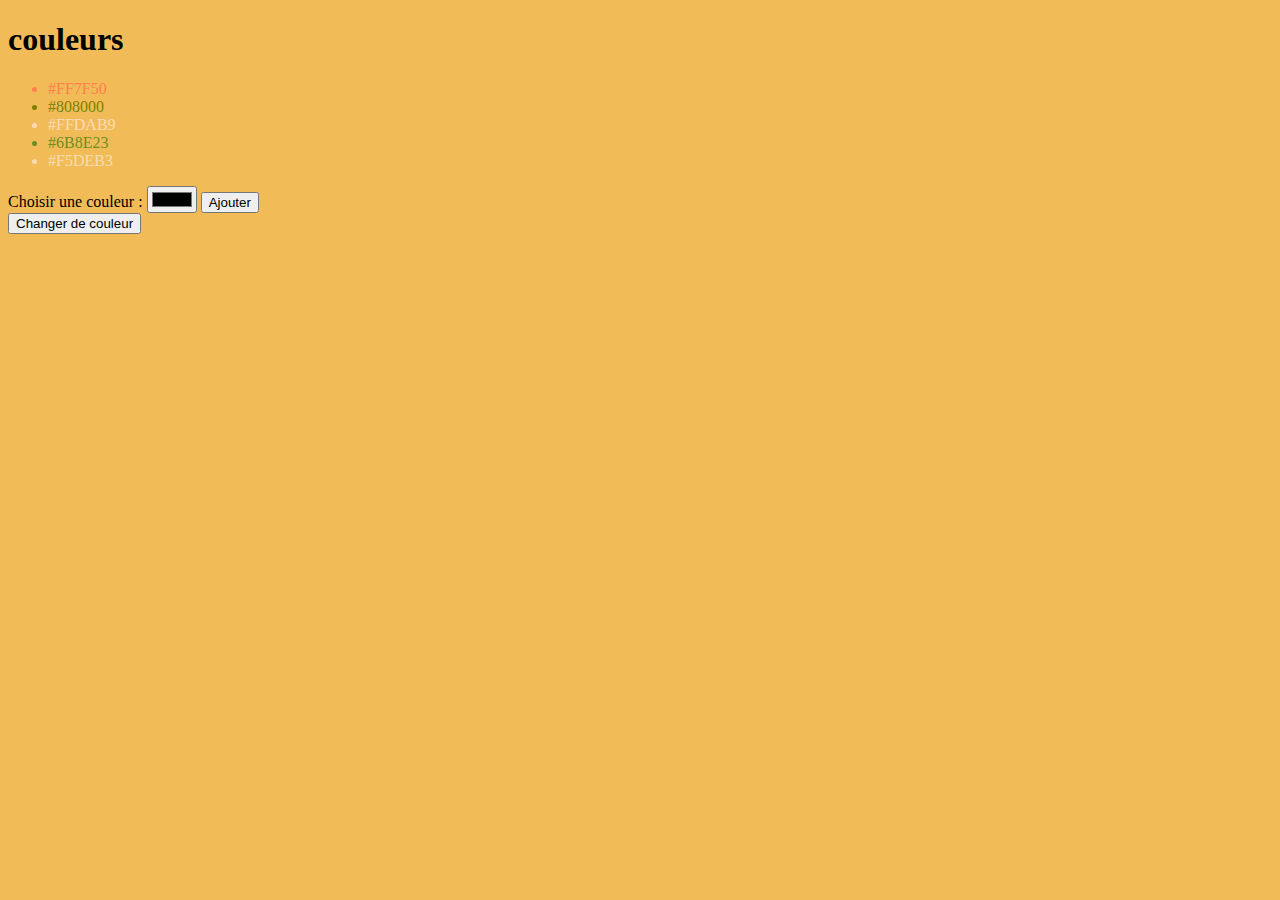
<file: color.html>
<!DOCTYPE html>
<html lang="fr">
<head>
    <meta charset="UTF-8">
    <meta name="viewport" content="width=device-width, initial-scale=1.0">
    <link rel="stylesheet" href="/assets/css/style.css">
    <title>Couleurs</title>
</head>
<body>
    <h1>couleurs</h1>
    <ul id="jacques"></ul>
    <form id="paul">
        <label for="newColor">Choisir une couleur :</label>
        <input type="color" id="pierre" name="newColor">
        <button type="submit">Ajouter</button>
    </form>

    <button type="button" id="mohamed">Changer de couleur</button>
    <script src="/assets/js/scriptColor.js"></script>
</body>
</html>
</file>
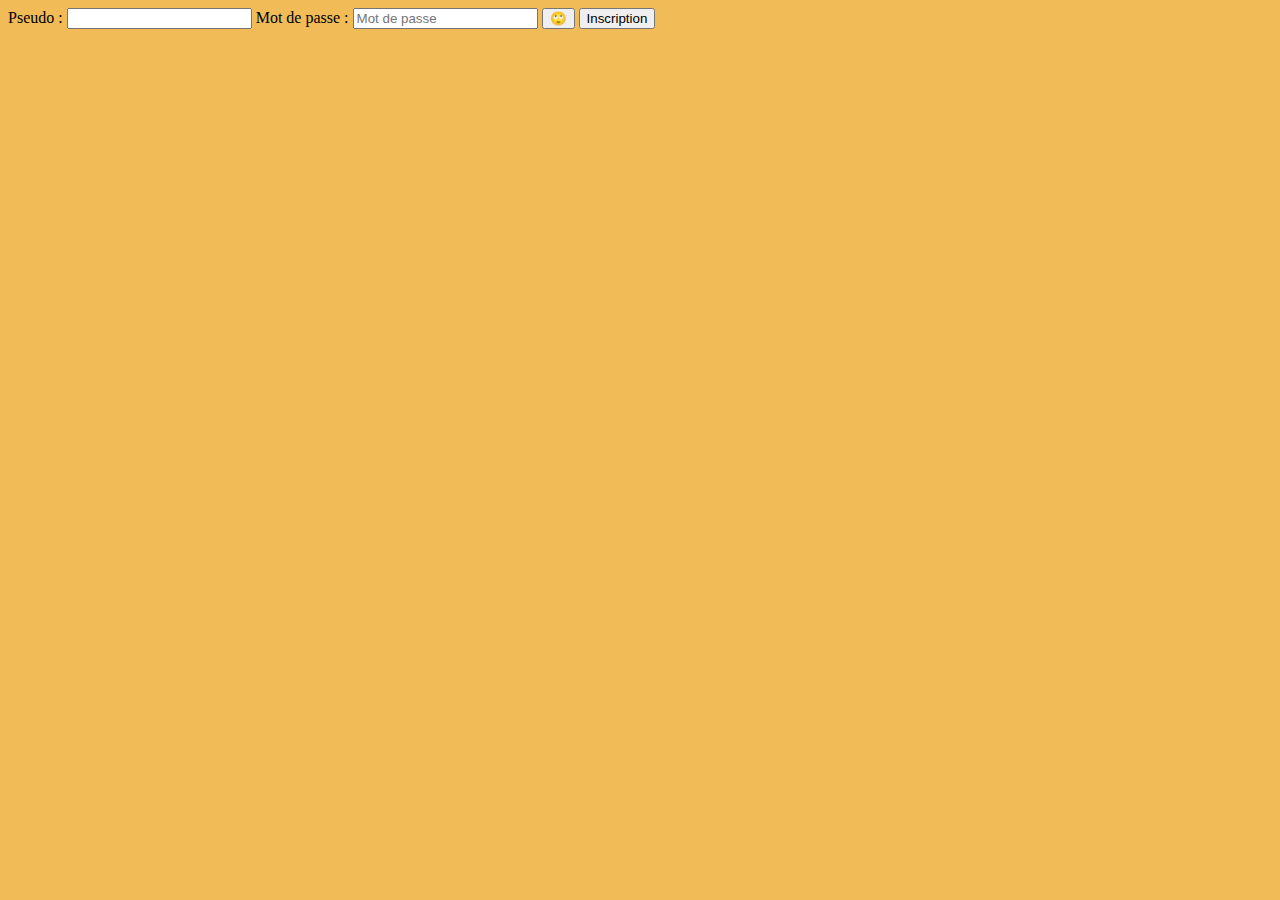
<file: login.html>
<html lang="fr">
<head>
    <meta charset="UTF-8">
    <meta name="viewport" content="width=device-width, initial-scale=1.0">
        <title>Inscription</title>
    <link rel="stylesheet" href="assets/css/style.css">
    <script src="assets/js/scriptLogin.js"></script>
</head>
<body>
    <form>
        <label for="pseudo">Pseudo :</label>
        <input type="text" name="pseudo" required>

        <label for="passeword">Mot de passe :</label>
        <input type="password" id="pass" name="passeword" placeholder="Mot de passe"required>
        <button type="button" id="myBtn">🙄</button>
        <button type="submit"> Inscription</button>
    </form>

</body>
</html>
</file>
<file: assets/css/style.css>
body {
    background-color: rgb(241, 188, 88);
}
</file>
